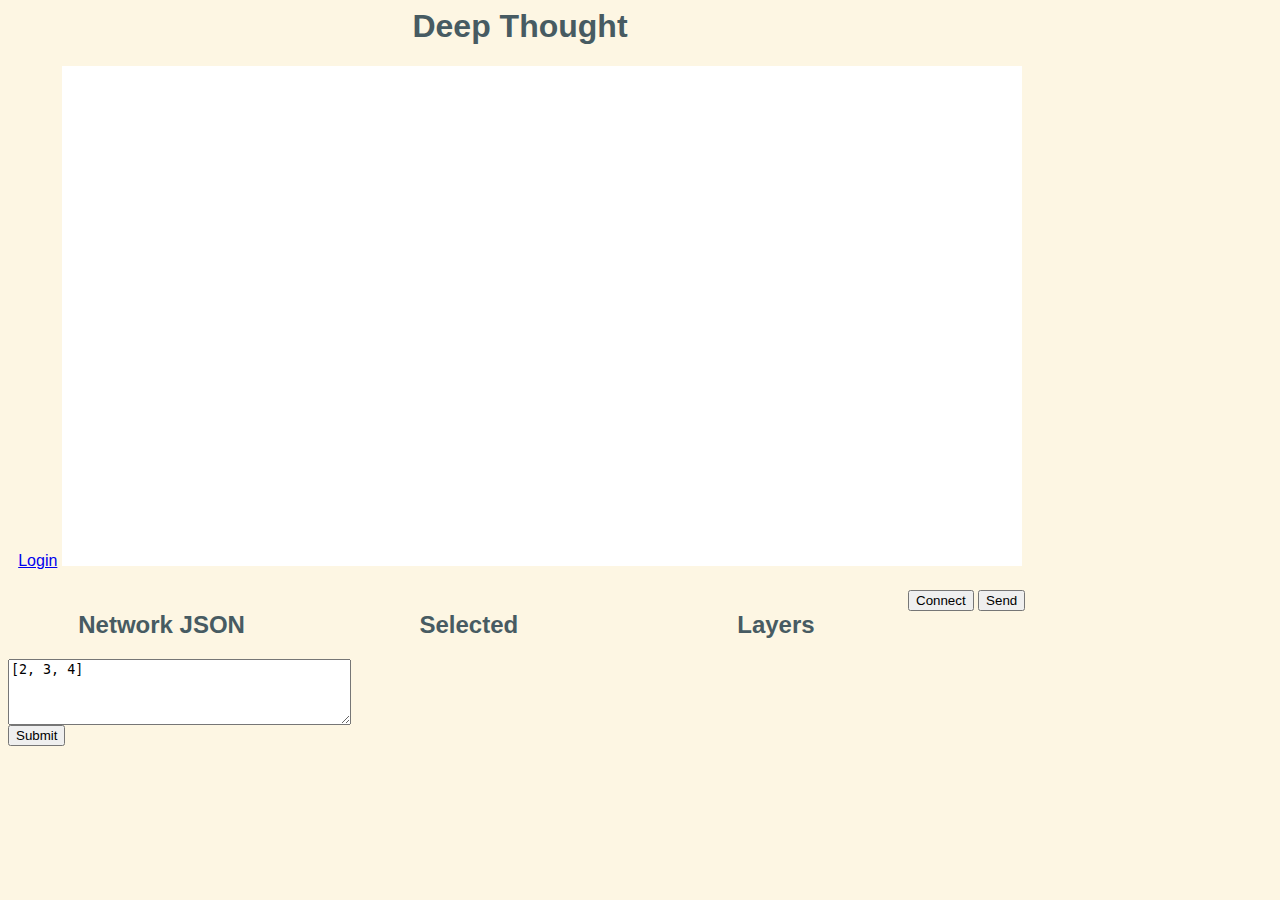
<file: index.html>
<html>
  <head>
    <meta charset="utf-8">
    <title>D3 Deep Thought Graphic</title>
	<link rel="stylesheet" href="css/base.css">
    <link rel="stylesheet" href="css/graphic.css">
    <script src="js/d3.min.js"></script>
    <script type="text/javascript">
      function clearTextarea(){
        document.getElementById('layers').value = '';
        document.getElementById('layers').readonly = false;

      }
    </script>
  </head>

  <body>

    <div id = 'draw'>
	  <h1>Deep Thought</h1>
	  <a href="login.html">Login</a>
	  </div>

     <div id = 'buttons'>
         <button id = 'button1' onclick="FullyConnect()">Connect</button>
         <button id = 'button2' onclick="Send()">Send</button>
     </div>

    <div class = 'json'>
  	  <h2>Network JSON</h2>

      <textarea id = "layers" rows="4" cols="40">[2, 3, 4]</textarea>
      <button onclick="generateLayers()">Submit</button>
  	</div>

    <div class = 'json'>
  	  <h2>Selected</h2>
  	  <pre id = 'view_select'></pre>
  	</div>

    <div class = 'json'>
      <h2>Layers</h2>
      <pre id = 'view_layers'></pre>
    </div>

    <script src="js/graphic.js"></script>

  </body>


</html>
</file>
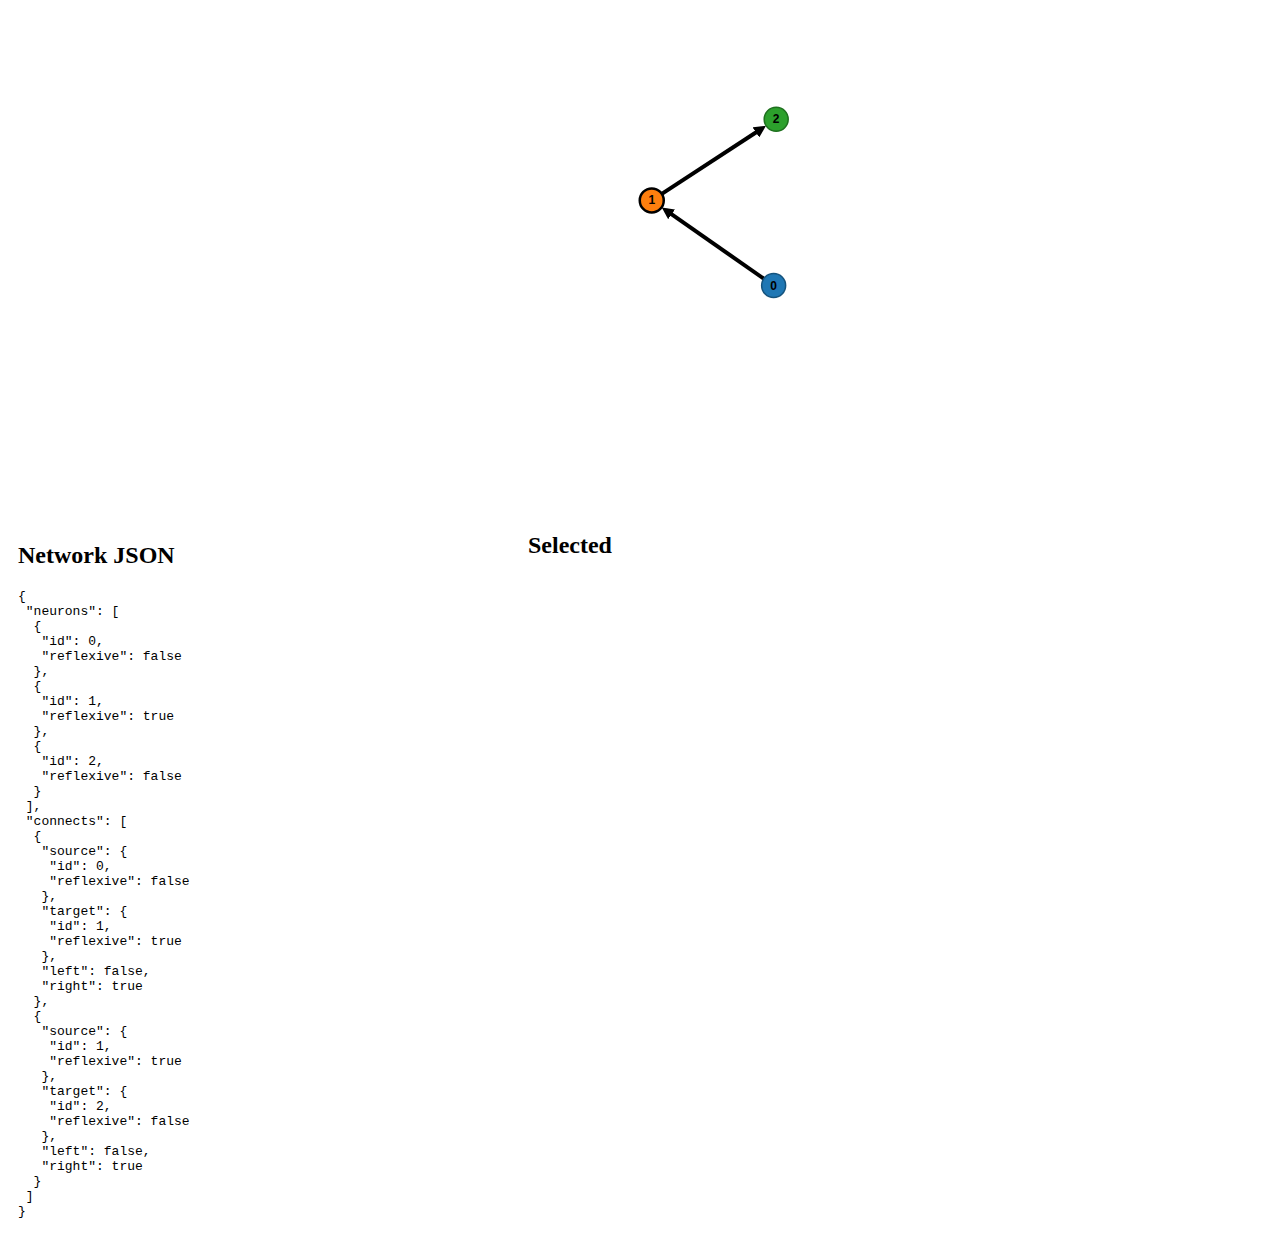
<file: D3 Graphic/index.html>
<!DOCTYPE html>
<html>
  <head>
    <meta charset="utf-8">
    <title>D3 Deep Thought Graphic</title>
    <link rel="stylesheet" href="css/graphic.css">
    <script src="js/d3.min.js"></script>
  </head>
  
  <body>
    <div id = 'draw'></div>
	  
    <div id = 'json'>
  	  <h2>Network JSON</h2>
  	  <pre id = 'view_json'></pre>
  	</div>
	  
    <div id = 'view_selected'>
  	  <h2>Selected</h2>
  	  <pre id = 'view_select'></pre>
  	</div>
	  
    <script src="js/graphic.js"></script>
  </body>
 

</html>
</file>
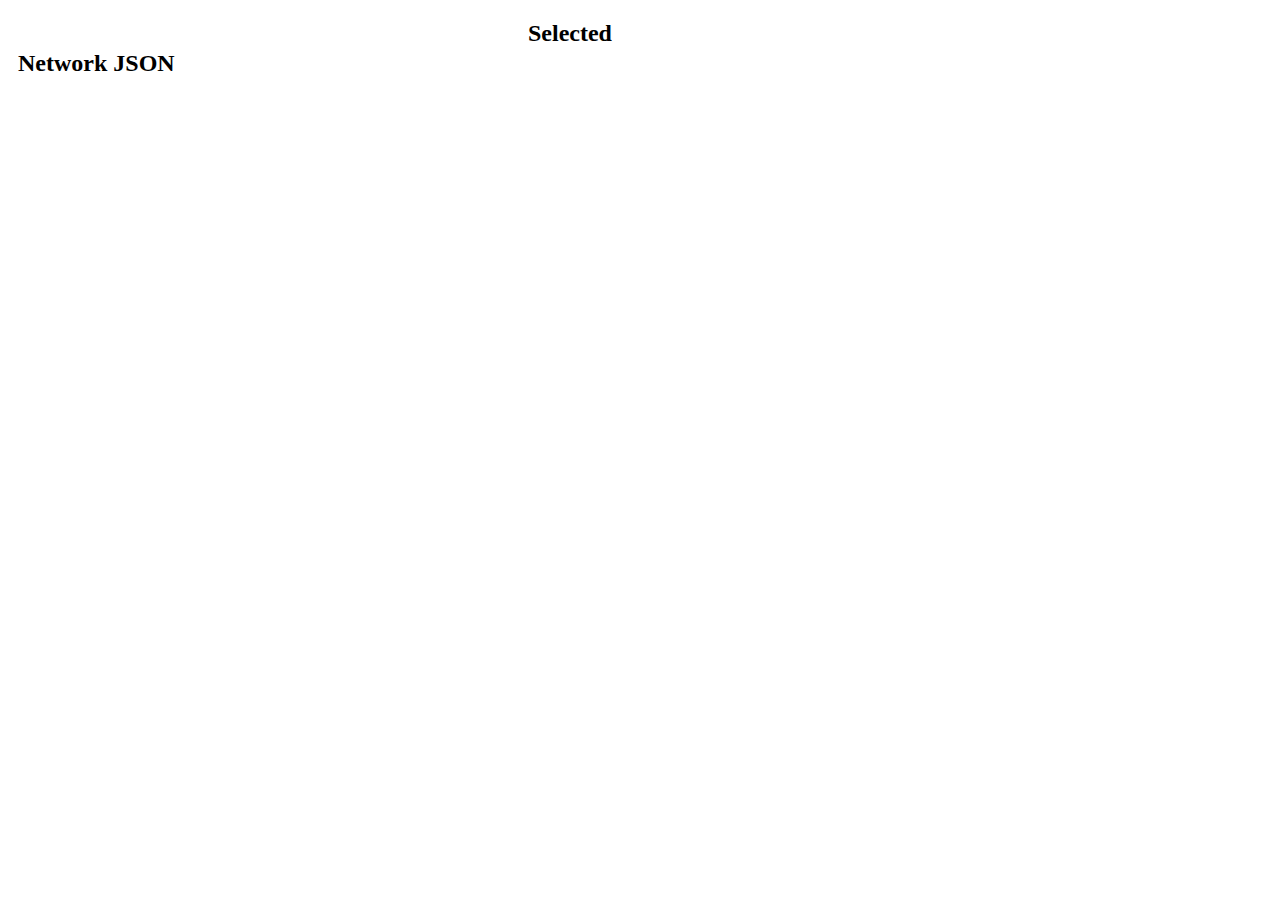
<file: D3 Graphic——1/index.html>
<!DOCTYPE html>
<html lang="en">
<head>
  <meta charset="UTF-8">
  <title>D3 Graphic</title>
  <link rel="stylesheet" href="css/graphic.css">
</head>
	
<body>
  <div id = 'draw'></div>
	
  <div id = 'json'>
	<h2>Network JSON</h2>
	<pre id = 'view_json'></pre>
  </div>
	
  <div id = 'view_selected'>
    <h2>Selected</h2>
    <pre id = 'view_select'></pre>
  </div>
	
  <script src="js/graphic.js"></script>
  <script src="js/d3.min.js"></script>

</body>
</html>
</file>
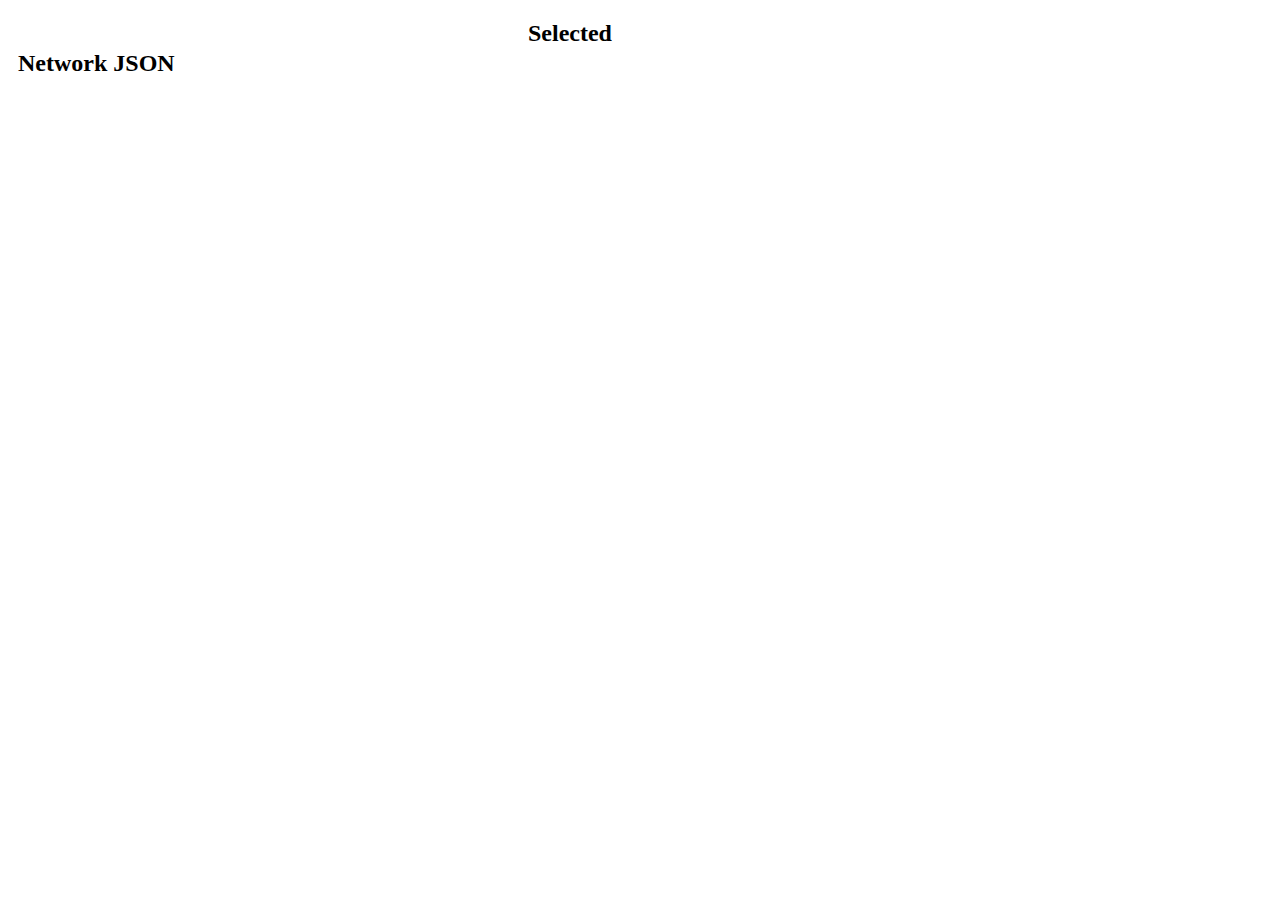
<file: d3-demo-master/index.html>
<!DOCTYPE html>
<html>
  <head>
    <meta charset="utf-8">
    <title>Directed Graph Editor</title>
    <link rel="stylesheet" href="demo.css">
    <script src="http://d3js.org/d3.v3.min.js"></script>
     
  </head>
  
  <body>
  <div id = 'draw'></div>
  <div id = 'json'>
  <h2>Network JSON</h2>
  <pre id = 'view_json'></pre>
  </div>
  <div id = 'view_selected'>
  <h2>Selected</h2>
  <pre id = 'view_select'></pre>
  </div>
  <script src="demo.js"></script>
  
  </body>
 

</html>
</file>
<file: css/base.css>
body {
  font-family: Helvetica, sans-serif;
  background: #FDF6E3;
  color: #475B62;
}

h1, h2, h3, #draw{
  text-align: center;
}

.json {
  width: 30%;
  height: auto;
  float: left;
}
</file>
<file: css/graphic.css>
body {
  width: 1024px;
}
#json {
  width: 500px;
  padding: 10px;
  float: left;
}

div.tooltip{
    border: 1px solid blue;
    width: 100px;
    height: 100px;
    word-break: break-all;
}


#button1{
  position:relative;
  top:20px;
  left:900px;
}

#button2{
  position:relative;
  top:20px;
  left:900px;
}


svg {
  background-color: #FFF;
  cursor: default;
  -webkit-user-select: none;
  -moz-user-select: none;
  -ms-user-select: none;
  -o-user-select: none;
  user-select: none;
}

.brush .extent {
  fill-opacity: .1;
  stroke: #fff;
  shape-rendering: crispEdges;
}


svg:not(.active):(.shift) {
  cursor: crosshair;
}

path.link {
  fill: none;
  stroke: #000;
  stroke-width: 4px;
  cursor: default;
}

svg:not(.active):not(.ctrl) path.link {
  cursor: pointer;
}

path.link.selected {
  stroke-dasharray: 10,2;
}

path.link.dragline {
  pointer-events: none;
}

path.link.hidden {
  stroke-width: 0;
}

circle.node {
  stroke-width: 1.5px;
  cursor: pointer;
}

circle.node.reflexive {

  stroke: #000

  stroke-width: 2.5px;
}
circle.node.selected {
  stroke: red;
}

text {
  font: 12px sans-serif;
  pointer-events: none;
}

text.id {
  text-anchor: middle;
  font-weight: bold;
}
</file>
<file: D3 Graphic/css/graphic.css>
body {
  width: 1024px;
}
#json {
  width: 500px;
  padding: 10px;
  float: left;
}

svg {
  background-color: #FFF;
  cursor: default;
  -webkit-user-select: none;
  -moz-user-select: none;
  -ms-user-select: none;
  -o-user-select: none;
  user-select: none;
}

svg:not(.active):not(.ctrl) {
  cursor: crosshair;
}

path.link {
  fill: none;
  stroke: #000;
  stroke-width: 4px;
  cursor: default;
}

svg:not(.active):not(.ctrl) path.link {
  cursor: pointer;
}

path.link.selected {
  stroke-dasharray: 10,2;
}

path.link.dragline {
  pointer-events: none;
}

path.link.hidden {
  stroke-width: 0;
}

circle.node {
  stroke-width: 1.5px;
  cursor: pointer;
}

circle.node.reflexive {
  stroke: #000 !important;
  stroke-width: 2.5px;
}

text {
  font: 12px sans-serif;
  pointer-events: none;
}

text.id {
  text-anchor: middle;
  font-weight: bold;
}
</file>
<file: D3 Graphic——1/css/graphic.css>
body {
  width: 1024px;
}
#json {
  width: 500px;
  padding: 10px;
  float: left;
}

svg {
  background-color: #FFF;
  cursor: default;
  -webkit-user-select: none;
  -moz-user-select: none;
  -ms-user-select: none;
  -o-user-select: none;
  user-select: none;
}

svg:not(.active):not(.ctrl) {
  cursor: crosshair;
}

path.link {
  fill: none;
  stroke: #000;
  stroke-width: 4px;
  cursor: default;
}

svg:not(.active):not(.ctrl) path.link {
  cursor: pointer;
}

path.link.selected {
  stroke-dasharray: 10,2;
}

path.link.dragline {
  pointer-events: none;
}

path.link.hidden {
  stroke-width: 0;
}

circle.node {
  stroke-width: 1.5px;
  cursor: pointer;
}

circle.node.reflexive {
  stroke: #000 !important;
  stroke-width: 2.5px;
}

text {
  font: 12px sans-serif;
  pointer-events: none;
}

text.id {
  text-anchor: middle;
  font-weight: bold;
}
</file>
<file: d3-demo-master/demo.css>
body {
  width: 1024px;
}
#json {
  width: 500px;
  padding: 10px;
  float: left;
}

svg {
  background-color: #FFF;
  cursor: default;
  -webkit-user-select: none;
  -moz-user-select: none;
  -ms-user-select: none;
  -o-user-select: none;
  user-select: none;
}

svg:not(.active):not(.ctrl) {
  cursor: crosshair;
}

path.link {
  fill: none;
  stroke: #000;
  stroke-width: 4px;
  cursor: default;
}

svg:not(.active):not(.ctrl) path.link {
  cursor: pointer;
}

path.link.selected {
  stroke-dasharray: 10,2;
}

path.link.dragline {
  pointer-events: none;
}

path.link.hidden {
  stroke-width: 0;
}

circle.node {
  stroke-width: 1.5px;
  cursor: pointer;
}

circle.node.reflexive {
  stroke: #000 !important;
  stroke-width: 2.5px;
}

text {
  font: 12px sans-serif;
  pointer-events: none;
}

text.id {
  text-anchor: middle;
  font-weight: bold;
}
</file>
